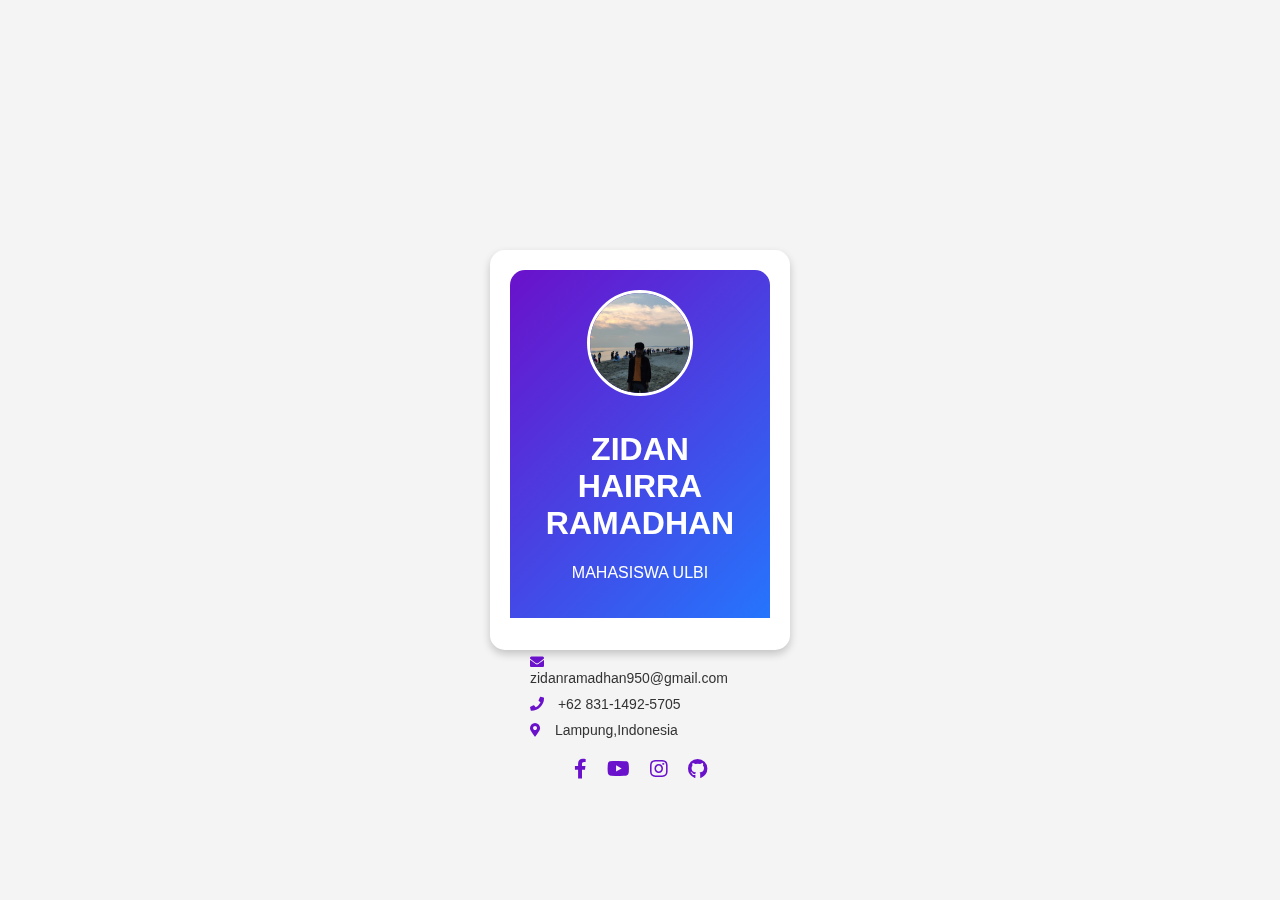
<file: index.html>
<!DOCTYPE html>
<html lang="id">
<head>
    <meta charset="UTF-8">
    <meta name="viewport" content="width=device-width, initial-scale=1.0">
    <title>E-Kartu Digital</title>
    <link rel="stylesheet" href="style.css">
    <link rel="stylesheet" href="https://cdnjs.cloudflare.com/ajax/libs/font-awesome/5.15.4/css/all.min.css">
</head>
<body>
    <div class="card-container">
        <div class="card">
            <div class="card-front">
                <div class="card-header">
                    <img src="logo.png" alt="Profile Picture" class="profile-img">
                    <h1>ZIDAN HAIRRA RAMADHAN</h1>
                    <p>MAHASISWA ULBI</p>
                </div>
                <div class="card-body">
                    <ul class="contact-info">
                        <li><i class="fas fa-envelope"></i>zidanramadhan950@gmail.com</li>
                        <li><i class="fas fa-phone"></i> +62 831-1492-5705</li>
                        <li><i class="fas fa-map-marker-alt"></i> Lampung,Indonesia</li>
                    </ul>
                    <div class="social-links">
                        <a href="https://facebook.com/KAI" target="_blank"><i class="fab fa-facebook-f"></i></a>
                        <a href="https://youtube.com/@kaizhr" target="_blank"><i class="fab fa-youtube"></i></a>
                        <a href="https://instagram.com/kaizhr_11" target="_blank"><i class="fab fa-instagram"></i></a>
                        <a href="https://github.com/kaizhr" target="_blank"><i class="fab fa-github"></i></a>
                    </div>
                </div>
            </div>
            <div class="card-back">
                <h2>Tentang Saya</h2>
                <p>"Saya adalah seorang mahasiswa D4 Teknik Informatika yang antusias dalam mempelajari perkembangan teknologi terkini. Saya memiliki minat besar dalam pengembangan perangkat lunak, analisis data, dan kecerdasan buatan. Selama studi, saya aktif mengikuti berbagai proyek dan kompetisi untuk mengasah keterampilan teknis dan kolaborasi tim."</p>
                <button class="flip-button">Balik Kartu</button>
            </div>
        </div>
    </div>
    <script src="script.js"></script>
</body>
</html>
</file>
<file: style.css>
/* styles.css */
body {
    font-family: 'Arial', sans-serif;
    background-color: #f4f4f4;
    display: flex;
    justify-content: center;
    align-items: center;
    height: 100vh;
    margin: 0;
}

.card-container {
    perspective: 1000px;
}

.card {
    width: 300px;
    height: 400px;
    position: relative;
    transform-style: preserve-3d;
    transition: transform 0.6s;
    cursor: pointer;
}

.card.flipped {
    transform: rotateY(180deg);
}

.card-front, .card-back {
    width: 100%;
    height: 100%;
    position: absolute;
    backface-visibility: hidden;
    border-radius: 15px;
    box-shadow: 0 4px 8px rgba(0, 0, 0, 0.2);
    background: #fff;
    padding: 20px;
    box-sizing: border-box;
}

.card-back {
    transform: rotateY(180deg);
    display: flex;
    flex-direction: column;
    justify-content: center;
    align-items: center;
    text-align: center;
}

.card-header {
    text-align: center;
    padding: 20px;
    background: linear-gradient(135deg, #6a11cb, #2575fc);
    color: #fff;
    border-radius: 15px 15px 0 0;
}

.profile-img {
    width: 100px;
    height: 100px;
    border-radius: 50%;
    border: 3px solid #fff;
    margin-bottom: 10px;
}

.card-body {
    padding: 20px;
}

.contact-info {
    list-style: none;
    padding: 0;
}

.contact-info li {
    margin-bottom: 10px;
    font-size: 14px;
    color: #333;
}

.contact-info i {
    margin-right: 10px;
    color: #6a11cb;
}

.social-links {
    display: flex;
    justify-content: center;
    margin-top: 20px;
}

.social-links a {
    margin: 0 10px;
    color: #6a11cb;
    font-size: 20px;
    transition: color 0.3s ease;
}

.social-links a:hover {
    color: #2575fc;
}

.flip-button {
    margin-top: 20px;
    padding: 10px 20px;
    background: #6a11cb;
    color: #fff;
    border: none;
    border-radius: 5px;
    cursor: pointer;
    transition: background 0.3s ease;
}

.flip-button:hover {
    background: #2575fc;
}

/* Responsive Design */
@media (max-width: 768px) {
    .card {
        width: 90%;
    }
}
</file>
